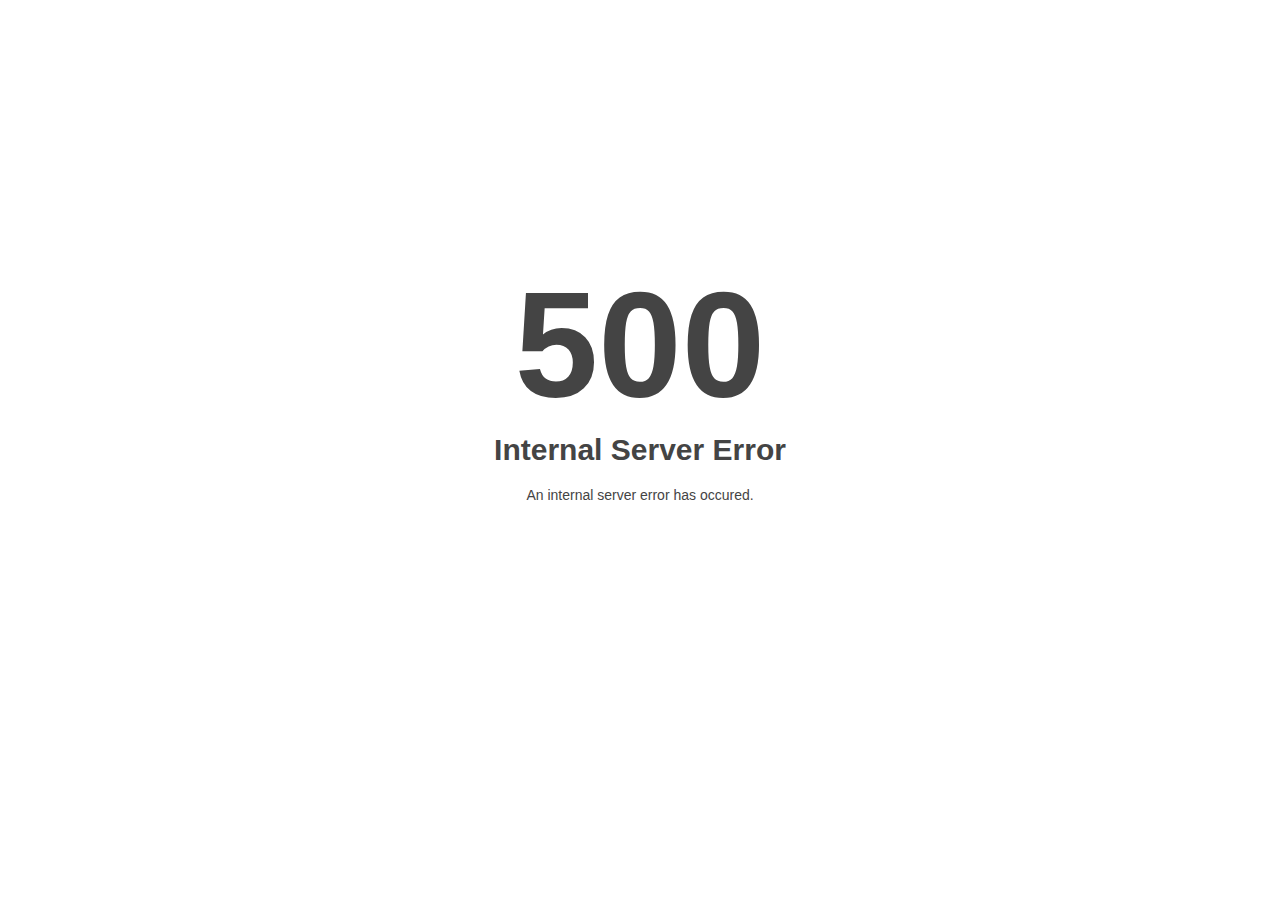
<file: sweetalert2.all.min.html>
<!DOCTYPE html>
<html style="height:100%">
<head>
<meta name="viewport" content="width=device-width, initial-scale=1, shrink-to-fit=no" >
<title> 500 Internal Server Error
</title></head>
<body style="color: #444; margin:0;font: normal 14px/20px Arial, Helvetica, sans-serif; height:100%; background-color: #fff;">
<div style="height:auto; min-height:100%; ">     <div style="text-align: center; width:800px; margin-left: -400px; position:absolute; top: 30%; left:50%;">
        <h1 style="margin:0; font-size:150px; line-height:150px; font-weight:bold;">500</h1>
<h2 style="margin-top:20px;font-size: 30px;">Internal Server Error
</h2>
<p>An internal server error has occured.</p>
</div></div></body></html>
</file>
